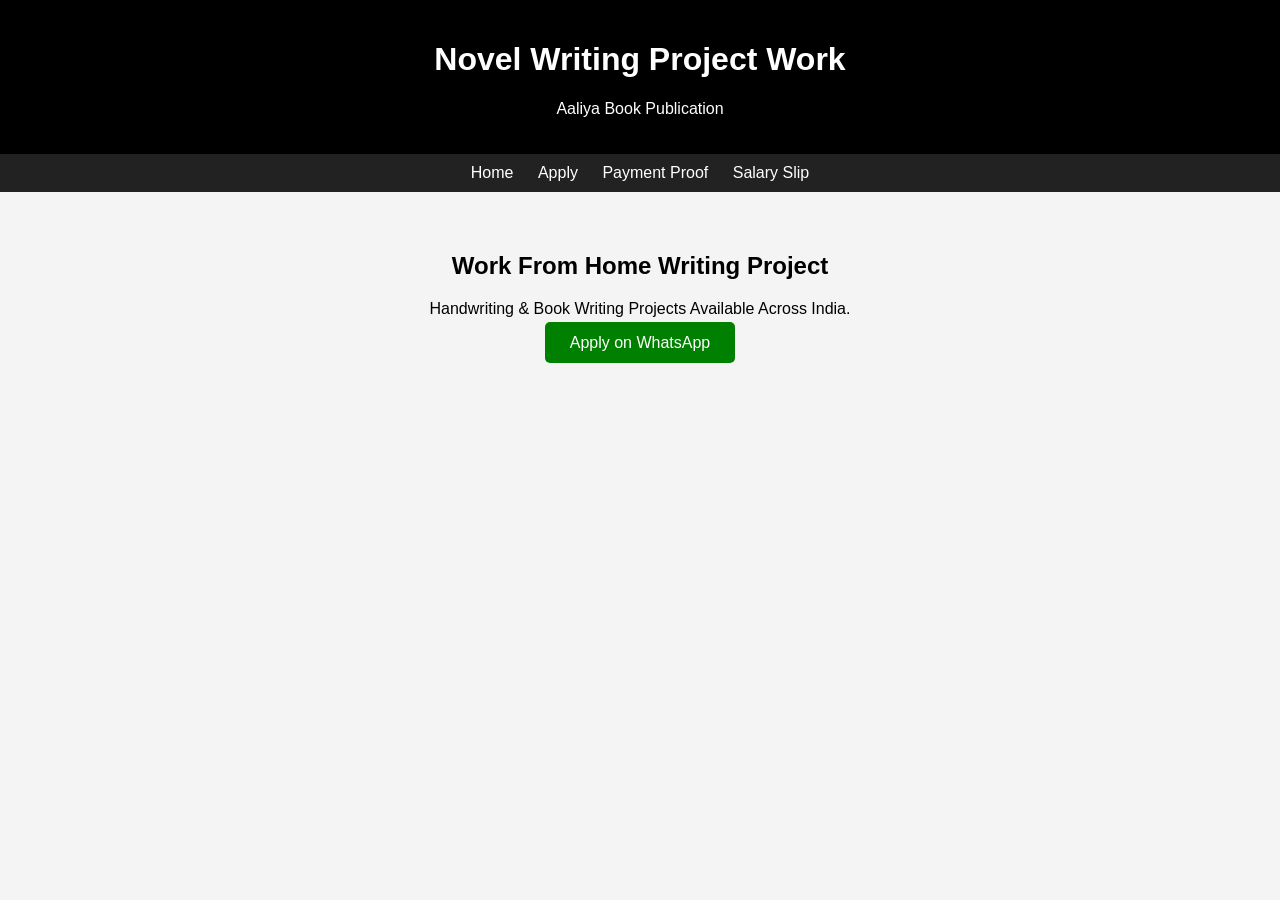
<file: index.html>
<!DOCTYPE html>
<html>
<head>
<meta charset="UTF-8">
<title>Novel Writing Project Work</title>
<link rel="stylesheet" href="style.css">
</head>
<body>

<header>
<h1>Novel Writing Project Work</h1>
<p>Aaliya Book Publication</p>
</header>

<nav>
<a href="index.html">Home</a>
<a href="apply.html">Apply</a>
<a href="payment.html">Payment Proof</a>
<a href="salary.html">Salary Slip</a>
</nav>

<section class="main">
<h2>Work From Home Writing Project</h2>
<p>Handwriting & Book Writing Projects Available Across India.</p>

<a class="btn" href="https://wa.me/91XXXXXXXXXX">Apply on WhatsApp</a>
</section>

</body>
</html>
</file>
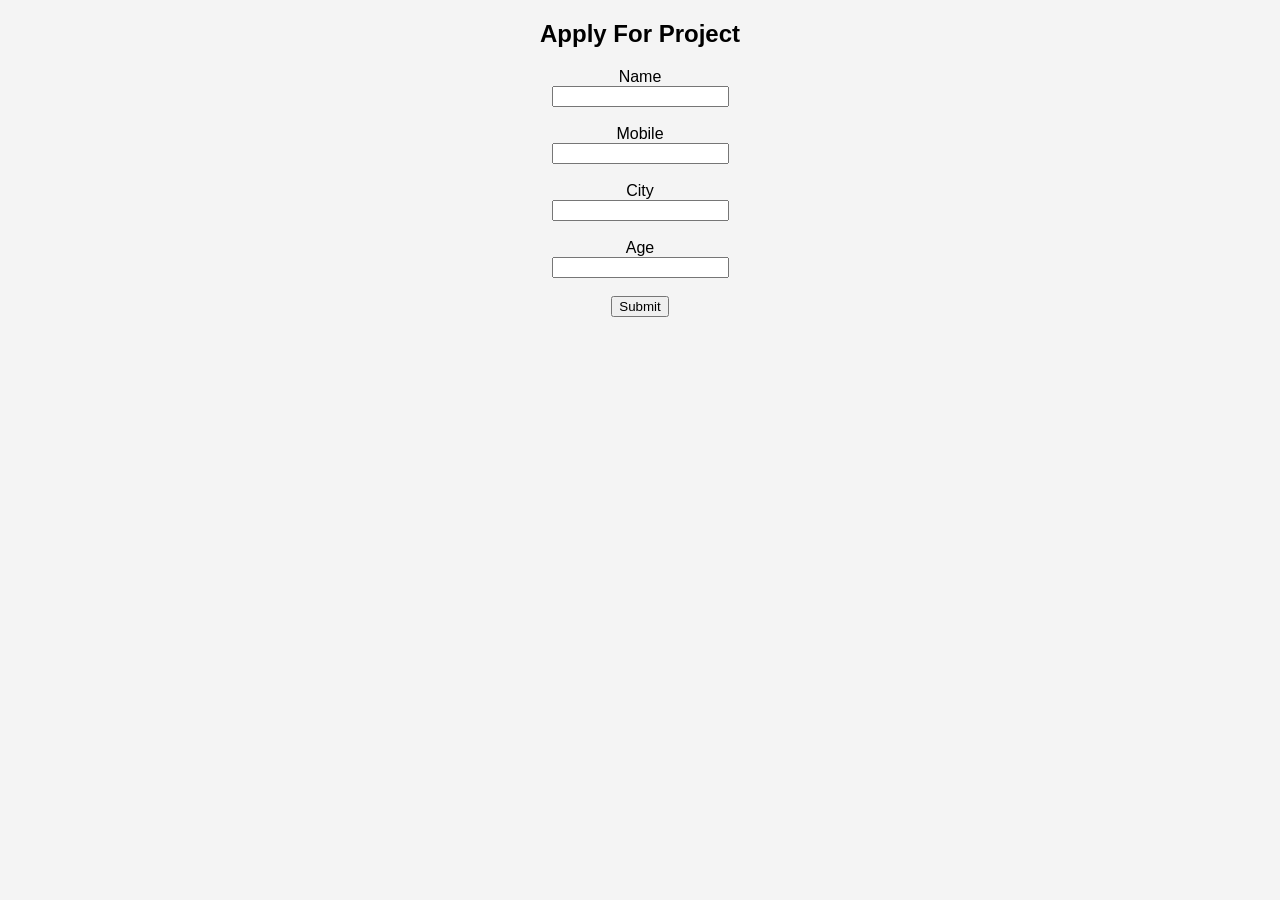
<file: apply.html>
<!DOCTYPE html>
<html>
<head>
<meta charset="UTF-8">
<title>Apply Form</title>
<link rel="stylesheet" href="style.css">
</head>
<body>

<h2>Apply For Project</h2>

<form>
<label>Name</label><br>
<input type="text"><br><br>

<label>Mobile</label><br>
<input type="text"><br><br>

<label>City</label><br>
<input type="text"><br><br>

<label>Age</label><br>
<input type="text"><br><br>

<button type="submit">Submit</button>
</form>

</body>
</html>
</file>
<file: style.css>
body{
font-family: Arial;
margin:0;
background:#f4f4f4;
text-align:center;
}

header{
background:black;
color:white;
padding:20px;
}

nav{
background:#222;
padding:10px;
}

nav a{
color:white;
margin:10px;
text-decoration:none;
}

.main{
padding:40px;
}

.btn{
background:green;
color:white;
padding:12px 25px;
text-decoration:none;
border-radius:5px;
}

.gallery img{
width:250px;
margin:10px;
}
</file>
